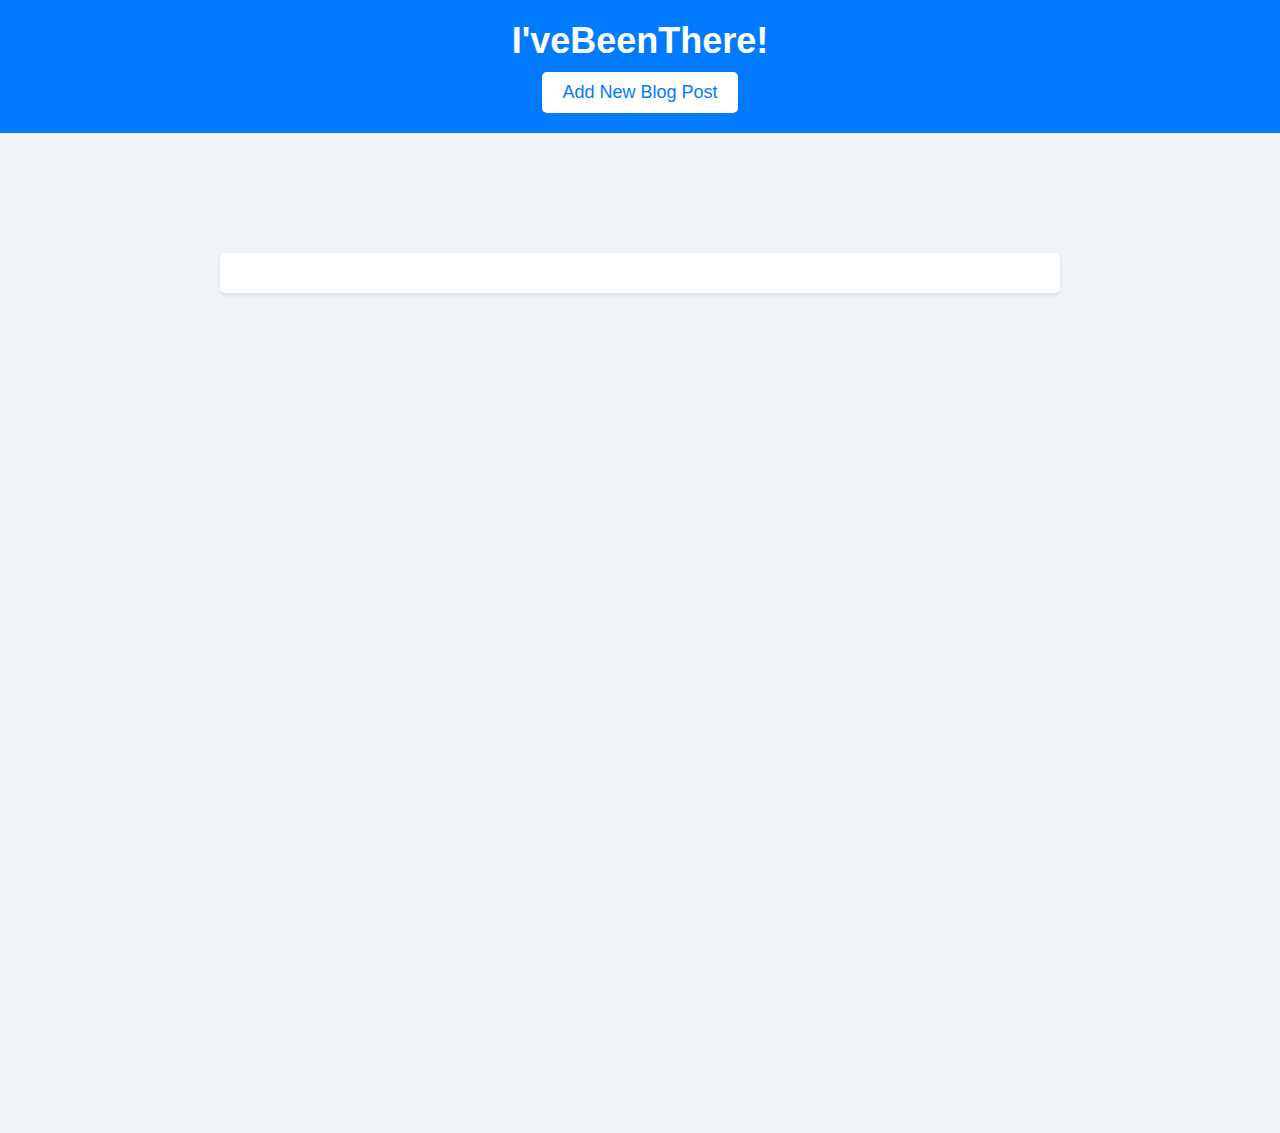
<file: index.html>
<!DOCTYPE html>
<html lang="en">
<head>
    <meta charset="UTF-8">
    <meta name="viewport" content="width=device-width, initial-scale=1.0">
    <title>I'veBeenThere! Travel Blog</title>
    <link rel="stylesheet" href="styles.css">
</head>
<body>
    <header>
        <h1>I'veBeenThere!</h1>
        <button id="addPostBtn">Add New Blog Post</button>
    </header>
    <div class="content-container">
        <div id="restaurantFormContainer" class="hidden">
            <form id="restaurantForm">
                <label for="Title">Title:</label><br>
                <input type="text" id="Title" name="Title" required><br>
                
                <label for="startDate">Start Date:</label>
                <input type="date" id="startDate" name="startDate" required><br>

                <label for="endDate">End Date:</label>
                <input type="date" id="endDate" name="endDate" required><br>

                <label for="photoUpload">Upload Photos:</label>
                <input type="file" id="photoUpload" name="photoUpload" accept="image/*" multiple><br>

                <label for="description">Description:</label><br>
                <textarea id="description" name="description" rows="4" cols="50" required></textarea><br>

                <label for="recommendation">Would you recommend?</label>
                <input type="checkbox" id="recommendation" name="recommendation" value="yes"> Yes
                <input type="checkbox" id="recommendation" name="recommendation" value="no"> No<br>

                <input type="submit" value="Submit">
            </form>
        </div>

        <div id="poop" class="container">
            
        </div>
    </div>


    <script src="script.js"></script>
</body>
</html>
</file>
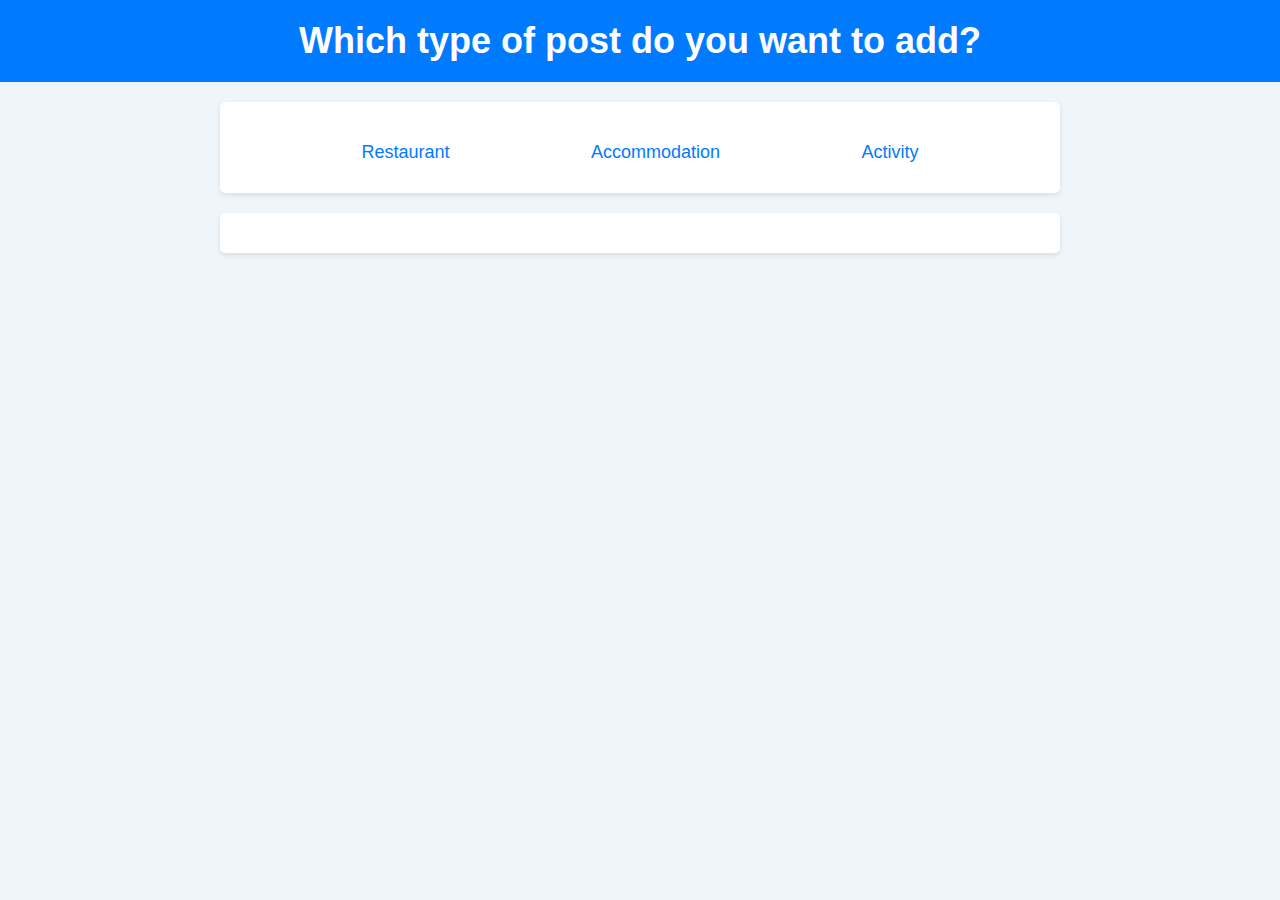
<file: selectType.html>
<!DOCTYPE html>
<html lang="en">
<head>
    <meta charset="UTF-8">
    <meta name="viewport" content="width=device-width, initial-scale=1.0">
    <title>Select Post Type</title>
    <link rel="stylesheet" href="styles.css">
</head>
<body>
    <header>
        <h1>Which type of post do you want to add?</h1>
    </header>
    <div class="container">
        <button id="restaurantBtn">Restaurant</button>
        <button id="accommodationBtn">Accommodation</button>
        <button id="activityBtn">Activity</button>
    </div>
   
       


    <div id="restaurantFormContainer" class="hidden">
        <form id="restaurantForm">
            <label for="Title"></label>Title:</label><br>
            <textarea id="Title" name="Title" rows="2" cols="10" required></textarea><br>
            
            <label for="startDate">Start Date:</label>
            <input type="date" id="startDate" name="startDate" required><br>

            <label for="endDate">End Date:</label>
            <input type="date" id="endDate" name="endDate" required><br>

            <label for="photoUpload">Upload Photos:</label>
            <input type="file" id="photoUpload" name="photoUpload" accept="image/*" multiple><br>

            <label for="description">Description:</label><br>
            <textarea id="description" name="description" rows="4" cols="50" required></textarea><br>

            <label for="recommendation">Would you recommend?</label>
            <input type="checkbox" id="recommendation" name="recommendation" value="yes"> Yes
            <input type="checkbox" id="recommendation" name="recommendation" value="no"> No<br>

            <input type="submit" value="Submit">
        </form>
    </div>

    <div id="poop" class="container">
        
    </div>

    <script src="script.js"></script>
</body>

</html>
</file>
<file: styles.css>
body {
    margin: 0;
    padding: 0;
    font-family: Arial, sans-serif;
    background-color: #f0f5f9;
}

header {
    background-color: #007bff;
    color: #fff;
    padding: 20px;
    text-align: center;
}

h1 {
    font-size: 36px;
    margin: 0;
    font-weight: bold;
}

button {
    background-color: #fff;
    color: #007bff;
    border: none;
    padding: 10px 20px;
    font-size: 18px;
    cursor: pointer;
    margin-top: 10px;
    border-radius: 5px;
}

button:hover {
    background-color: #e6e6e6;
}

.container {
    display: flex;
    justify-content: space-evenly;
    max-width: 800px;
    margin: 20px auto;
    padding: 20px;
    background-color: #fff;
    border-radius: 5px;
    box-shadow: 0 2px 5px rgba(0, 0, 0, 0.1);
}
.hidden {
    display: none;
}

#restaurantForm {
    width: 80%;
    max-width: 600px; 
    margin: 0 auto; 
    background-color: #f0f0f0; 
    padding: 20px;
    border-radius: 10px;
}

#restaurantForm h2 {
    text-align: center;
    color: #333; 
}

#restaurantForm label {
    display: block;
    margin-bottom: 10px;
}

#restaurantForm input[type="date"],
#restaurantForm textarea {
    width: 100%;
    padding: 10px;
    margin-bottom: 15px;
    border: 1px solid #ccc; 
    border-radius: 5px;
    box-sizing: border-box;
}

#restaurantForm input[type="file"] {
    margin-bottom: 15px;
}

#restaurantForm button {
    width: 100%;
    padding: 10px;
    background-color: #007bff; 
    color: #fff; 
    border: none;
    border-radius: 5px;
    cursor: pointer;
    transition: background-color 0.3s ease;
}

#restaurantForm button:hover {
    background-color: #0056b3; 
}
#poop {
    display: flex;
    flex-direction: column; 
    align-items: center; 
}

.blogPost {
    display: flex;
    flex-direction: column;
    background-color: #e6f0ff; 
    border: 1px solid #b3c7e6; 
    border-radius: 5px;
    padding: 20px;
    margin-bottom: 20px;
    display: block;
    transition: transform 0.5s ease; 
    transform: translateY(-100%); 
    
}

.blogPost h2 {
    color: #333; 
    font-size: 24px; 
    margin-bottom: 10px;
}

.blogPost p {
    color: #666; 
    margin-bottom: 8px;
}

.blogPost p.recommendation {
    color: #007bff; 
}

.blogPost img {
    width: 100px;
    height: 100px;
    object-fit: cover;
    margin-right: 10px;
    margin-bottom: 10px;
    border-radius: 5px;
    border: 1px solid #ccc; 
}

.content-container {
    background-image: url('https://www.travelandleisure.com/thmb/4QkCz66MFZiEji0e2m52AS5NwpE=/1500x0/filters:no_upscale():max_bytes(150000):strip_icc()/key-west-beach-florida-BEACHWKNDS0620-e2faf227f60c48978cea6c62bccf5650.jpg');
    background-size: cover;
    background-position: center;
    min-height: 100vh;
    padding-top: 100px; 
}
</file>
